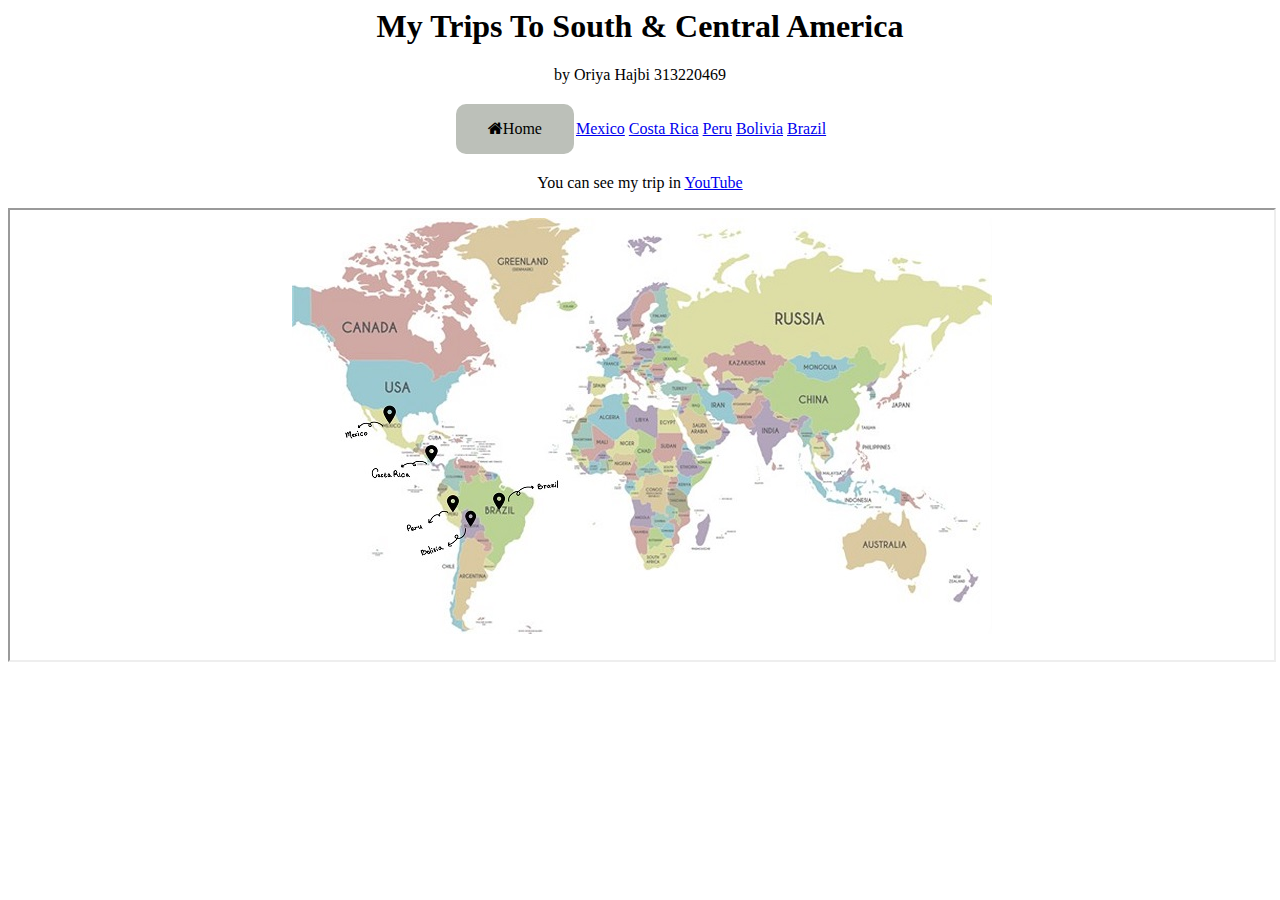
<file: index.html>
<html>
<head>
    <title>My Trips</title>
    <link rel="stylesheet" href="homestyle.css">
    <link rel="stylesheet" href="https://cdnjs.cloudflare.com/ajax/libs/font-awesome/4.7.0/css/font-awesome.min.css">

</head>

<body name="title" style="text-align: center;">
    <h1 >My Trips To South & Central America</h1>
    <p>by Oriya Hajbi 313220469</p>
</body>

  <div>
      
    <a class="btn" href=home.html target="myiframe"><i class="fa fa-home" ></i>Home</button>
    <a href="mexico.html" target="myiframe" class="btnperuandmexico">Mexico</a>
    <a href="costarica.html" target="myiframe" class="btncostarica">Costa Rica</a>
    <a href="peru.html" target="myiframe" class="btnperuandmexico">Peru</a>
    <a href="bolivia.html" target="myiframe" class="btnbolivia">Bolivia</a>
    <a href="brazil.html" target="myiframe" class="btnbrazil">Brazil</a>
  </div>
<p>You can see my trip in <a href="https://www.youtube.com/watch?v=4Uw5wzx_WvE&feature=youtu.be">YouTube</a></p>


<section>
  <iframe name="myiframe" src="home.html" width="100%" height="450"></iframe>
</section>



</html>
</file>
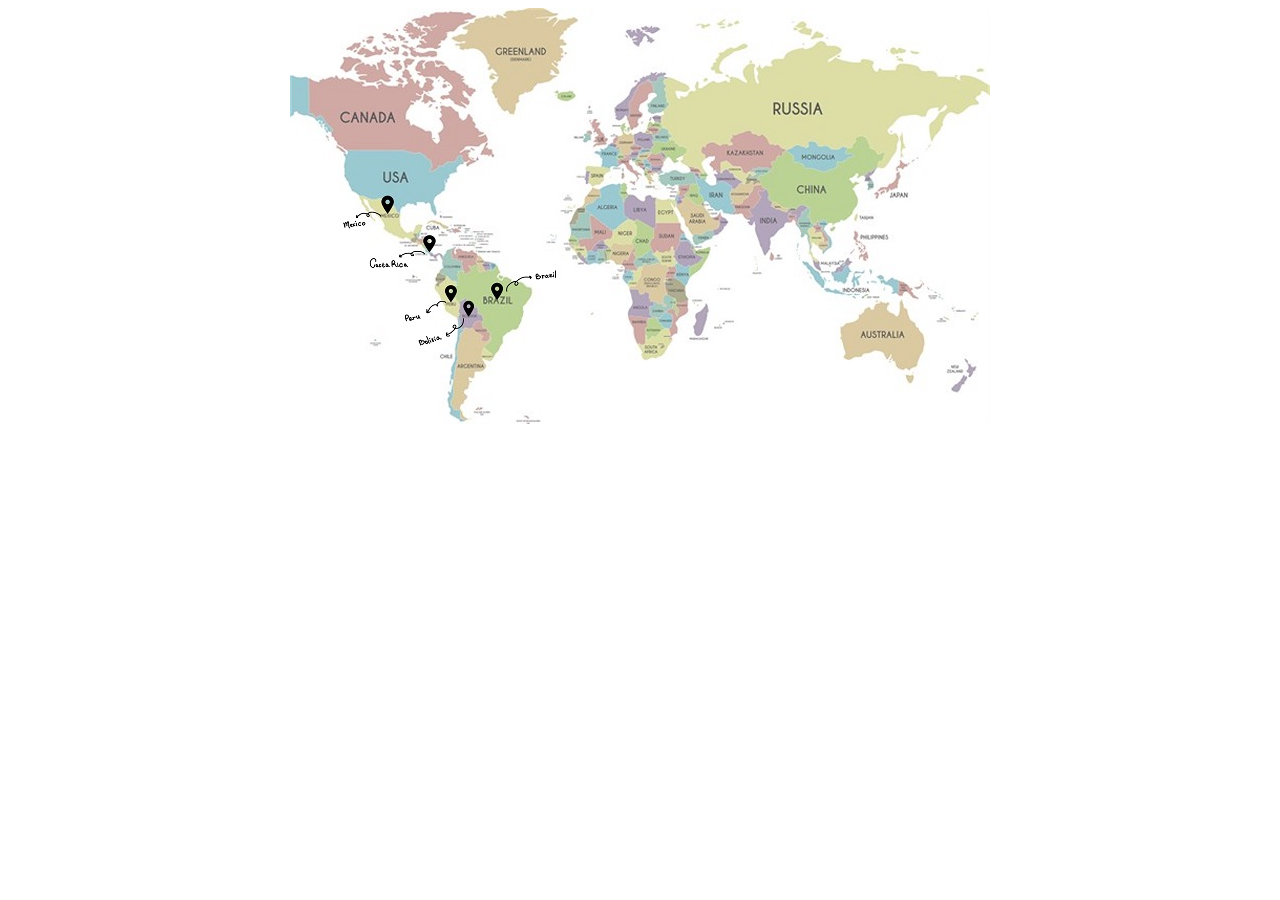
<file: home.html>
<html>
    <head>

    </head>
    <body>
        <section>
            <body name="all World Picture" style="text-align: center;">    
              <img src="./images/worldmap.jpg" usemap="#image_map">
              <map name="image_map">
            <area alt="Mexico" title="Mexico" href="mexico.html" coords="90,191,105,221" shape="rect">
            <area alt="Costa Rica" title="Costa Rica" href="costarica.html" coords="130,226,147,249" shape="rect">
            <area alt="Peru" title="Peru" href="peru.html" coords="149,274,168,303" shape="rect">
            <area alt="Bolivia" title="Bolivia" href="bolivia.html" coords="170,291,186,317" shape="rect">
            <area alt="Brazil" title="Brazil" href="brazil.html" coords="190,268,228,317" shape="rect">
          </map>
          </body>
          </section>
    </body>
</html>
</file>
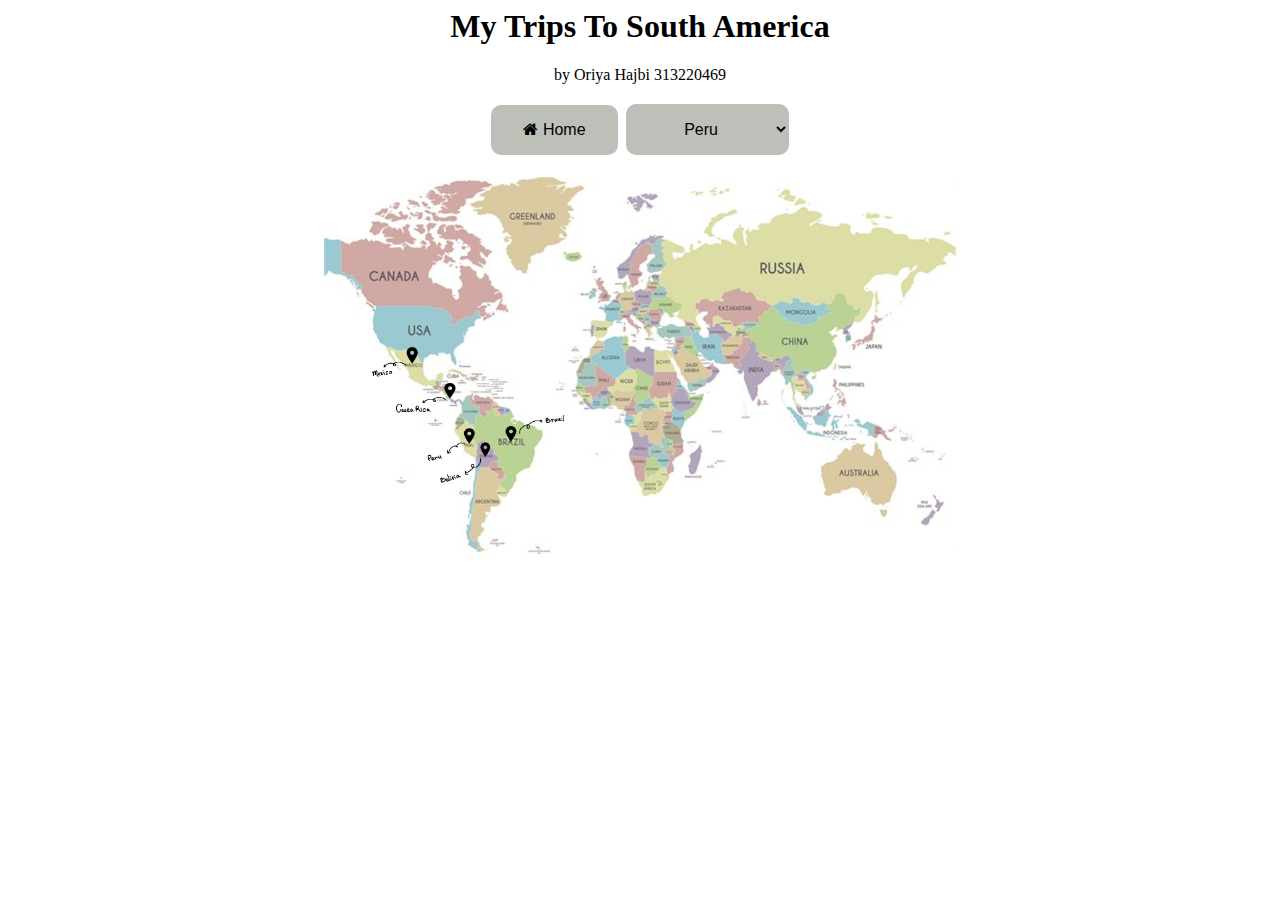
<file: mytrips.html>
<html>
<head>
    <link rel="stylesheet" href="homestyle.css">
    <link rel="stylesheet" href="https://cdnjs.cloudflare.com/ajax/libs/font-awesome/4.7.0/css/font-awesome.min.css">

</head>

<body name="title" style="text-align: center;">
    <h1 >My Trips To South America</h1>
    <p>by Oriya Hajbi 313220469</p>
</body>

<button class="btn"><i class="fa fa-home"></i> Home</button>

<select class="btn" onchange="this.options[this.selectedIndex].value && (window.location = this.options[this.selectedIndex].value);">
    <option value="peru.html">Peru</option>
  <option value="brazil.html">Brazil</option>
  <option value="Mexico.html">Mexico</option>
  <option value="Bolivia.html">bolivia</option>
  <option value="costa rica.html">Costa Rica</option>
  </select>


<body name="all World Picture" style="text-align: center;">
    <br/><br/>
    <img class="maping" src="worldmap.jpg" usemap="#maping" width="50%">
    
    <map name="maping">
        <area shape="rect" coords="80,170,100,270" href="Mexico.html" alt="Mexico" title="Mexico">
        <area shape="rect" coords="120,190,140,290" href="costa rica.html" alt="Costa Rica" title="Costa Rica">
        <area shape="rect" coords="150,210,160,310" href="peru.html" alt="Peru" title="Peru">
        <area shape="rect" coords="165,295,180,330" href="bolivia.html" alt="Bolivia" title="Bolivia">
        <area shape="rect" coords="170,245,220,300" href="brazil.html" alt="Brazil" title="Brazil">
    </map>
</body>


</html>
</file>
<file: homestyle.css>
.btn {
    border: none;
    color: black;
    padding: 16px 32px;
    text-align: center;
    text-decoration: none;
    display: inline-block;
    font-size: 16px;
    margin: 4px 2px;
    border-radius: 10px;
    transition-duration: 0.4s;
    cursor: pointer;
  }
  .btn {background-color: #bcc0b9;} /* Blue */
</file>
